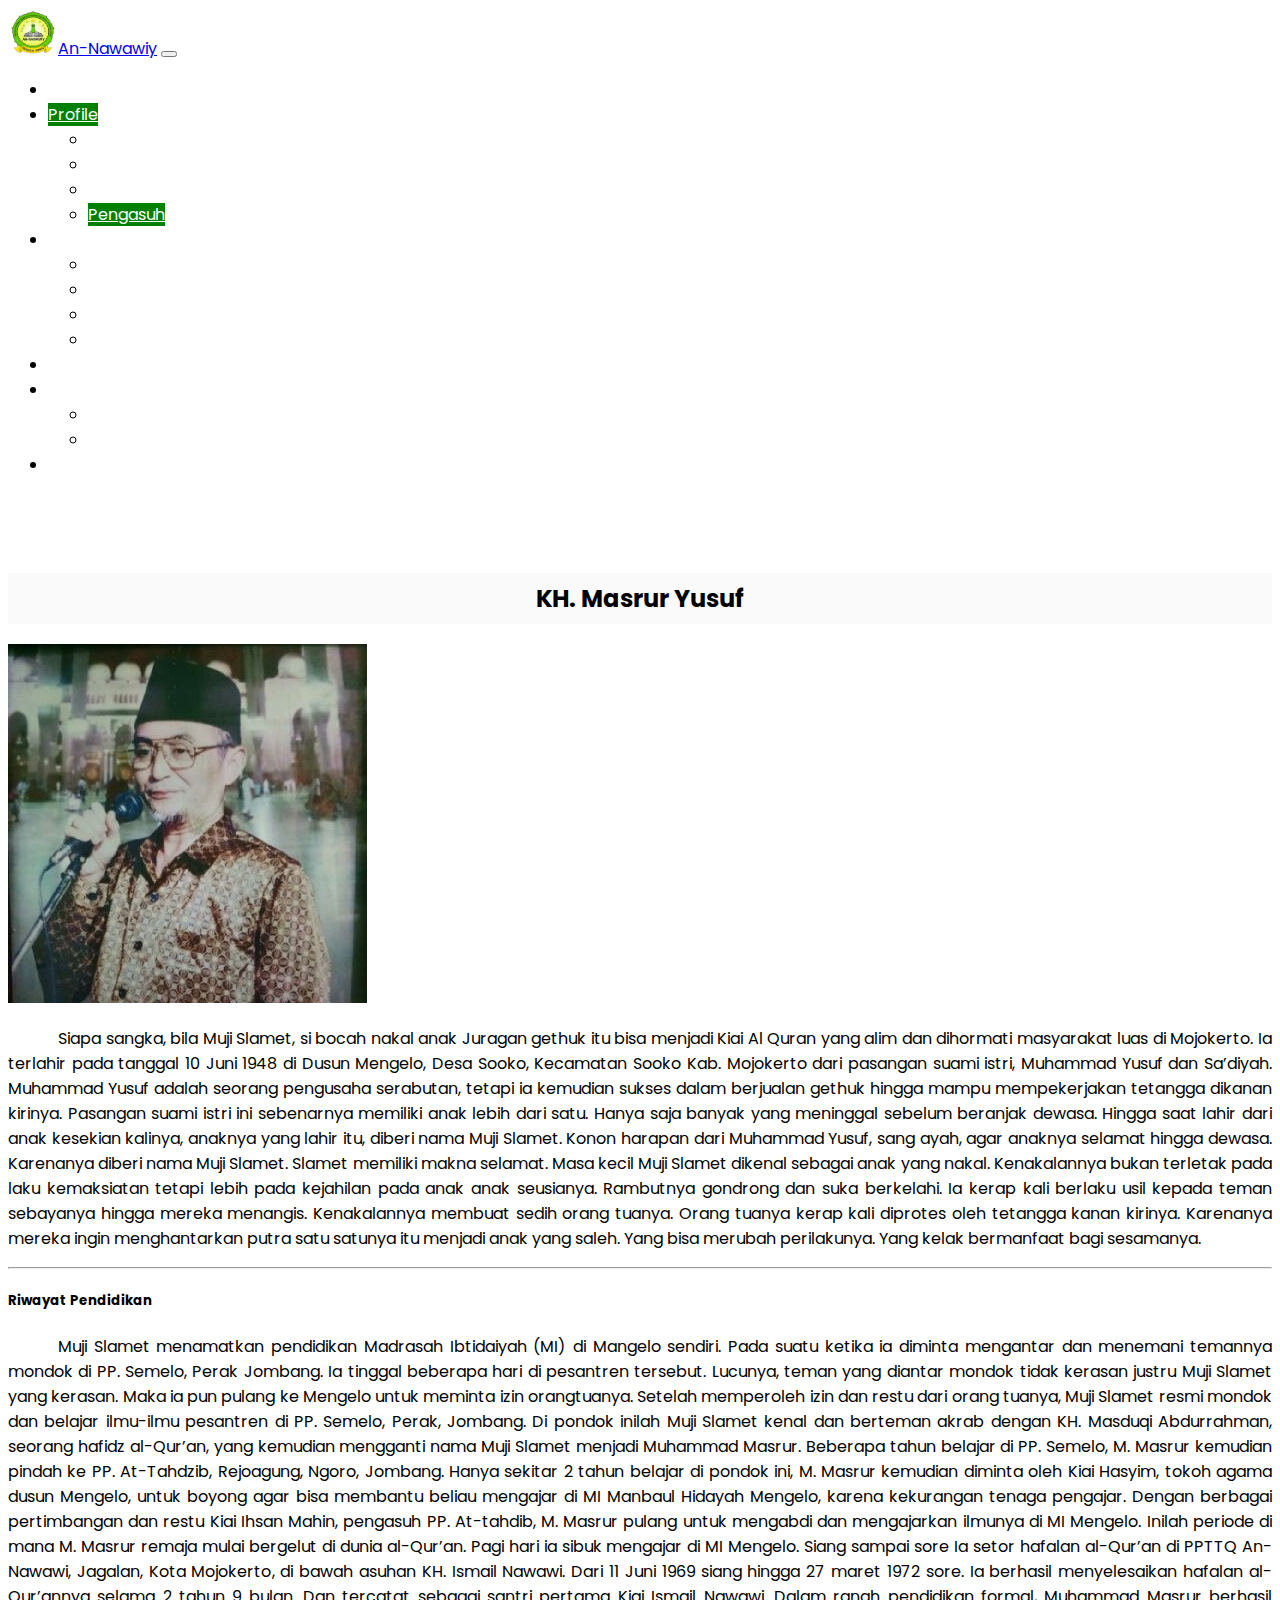
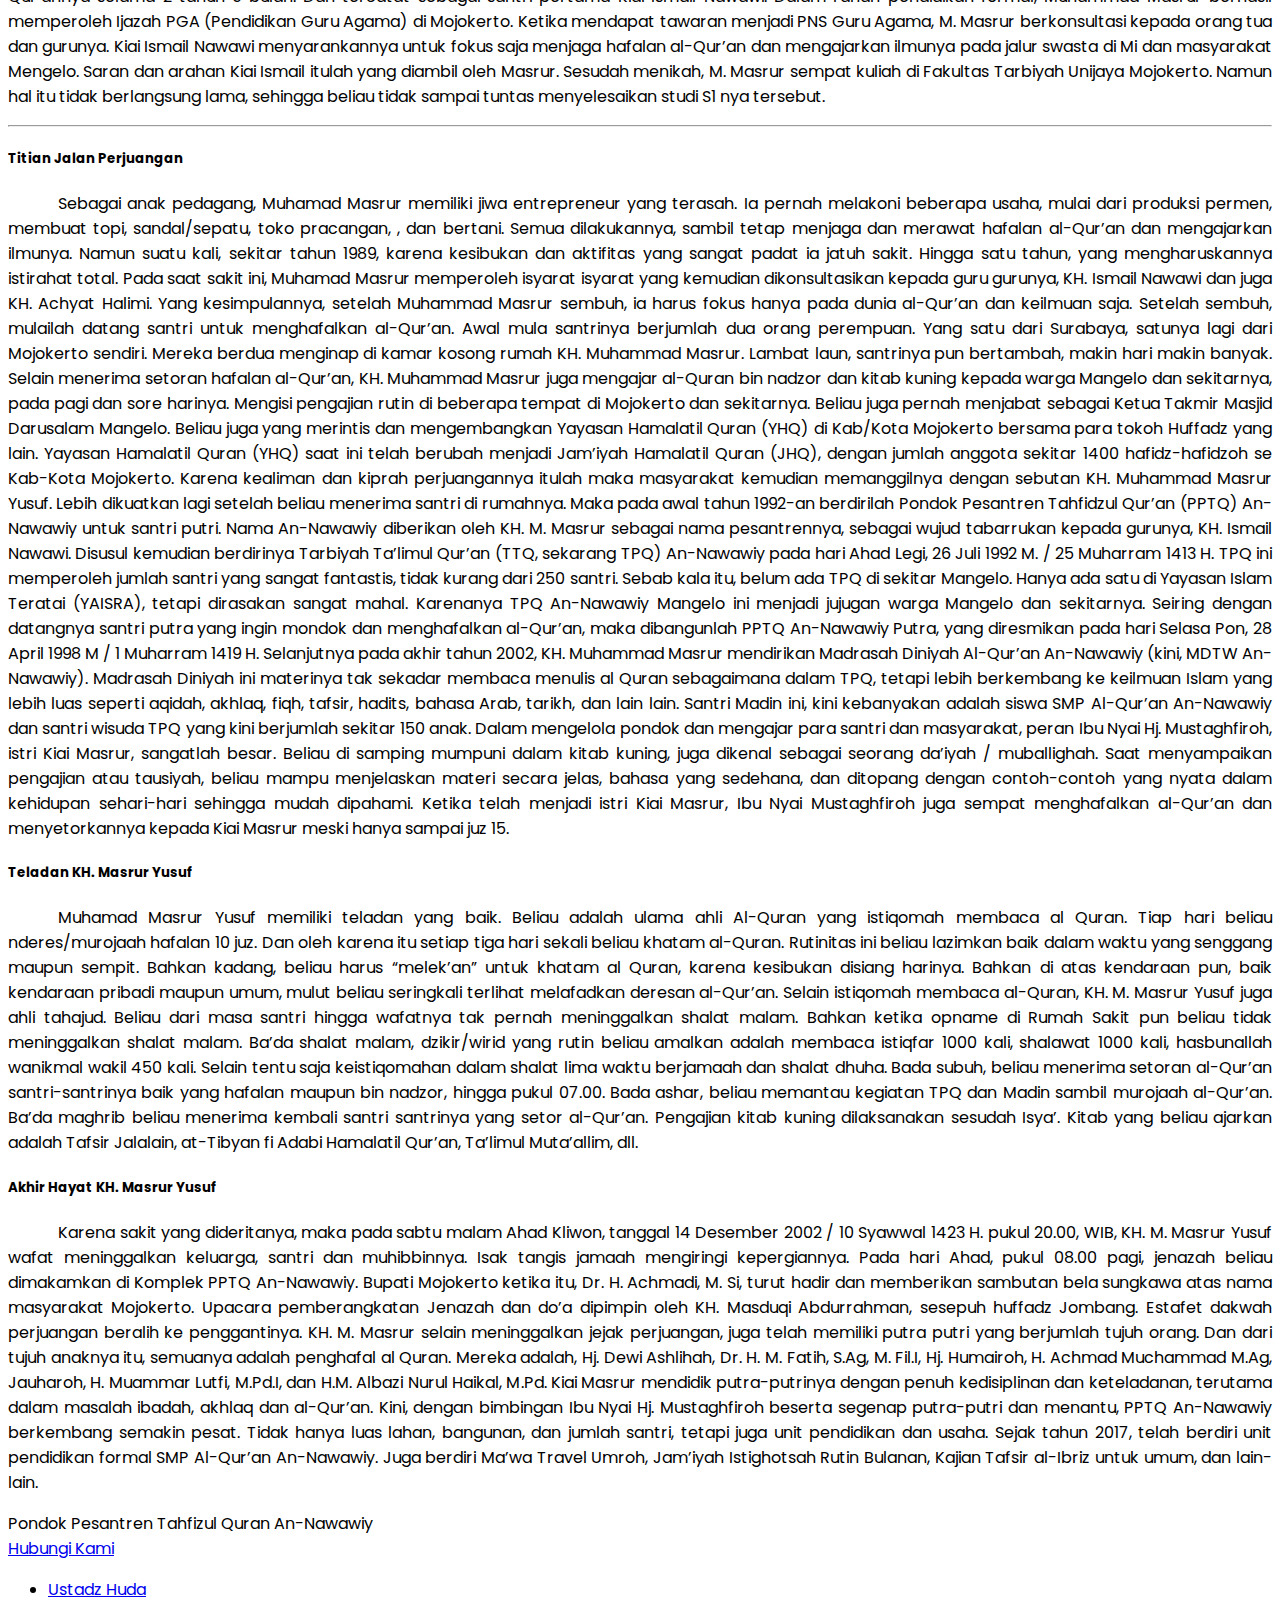
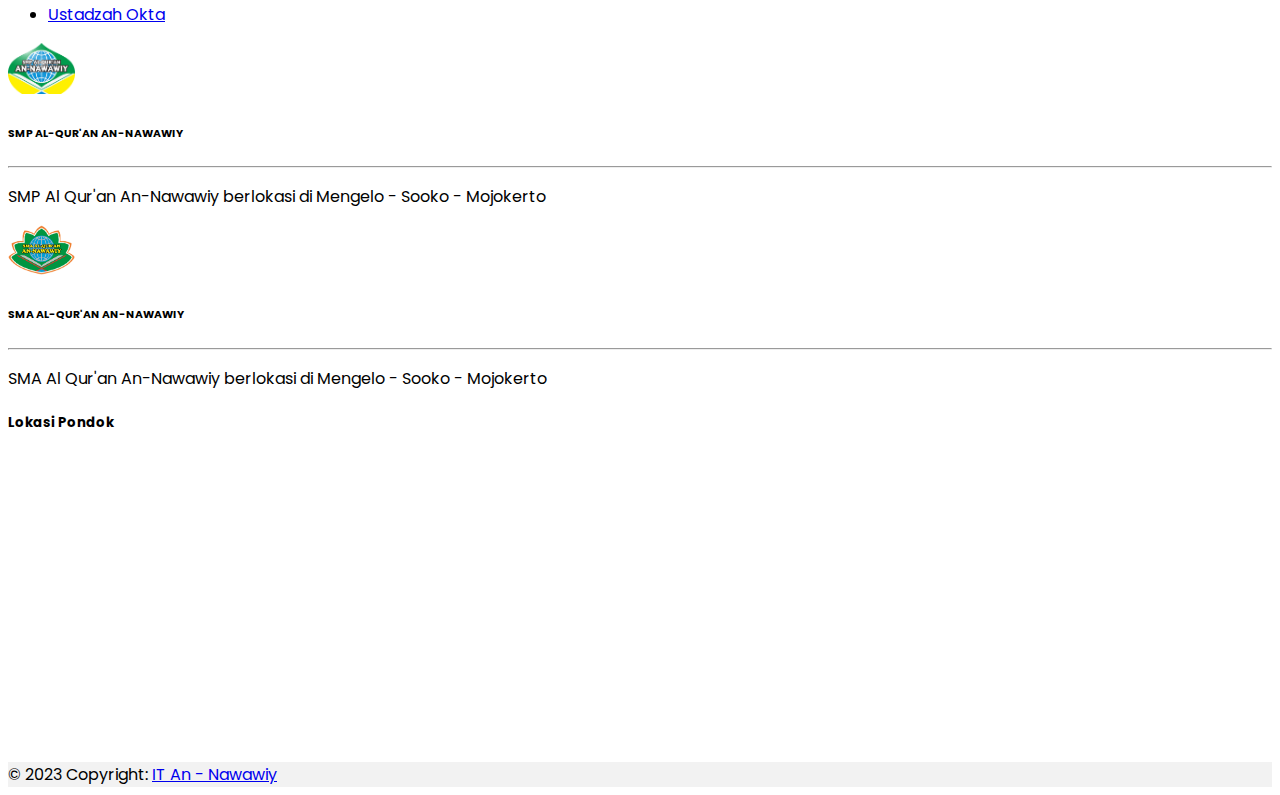
<file: Profile-Pengasuh/index.html>
<!DOCTYPE html>
<html lang="en">
  <head>
    <head>
      <meta charset="utf-8" />
      <meta name="viewport" content="width=device-width, initial-scale=1" />
      <title>An-Nawawiy</title>

      <link rel="shortcut icon" href="../image/pondok.png" type="image/x-icon" />
      <!-- CSS only -->
      <link href="https://cdn.jsdelivr.net/npm/bootstrap@5.2.3/dist/css/bootstrap.min.css" rel="stylesheet" integrity="sha384-rbsA2VBKQhggwzxH7pPCaAqO46MgnOM80zW1RWuH61DGLwZJEdK2Kadq2F9CUG65" crossorigin="anonymous" />
      <link href="style.css" rel="stylesheet" />

      <!-- font montserrat -->
      <link rel="preconnect" href="https://fonts.googleapis.com" />
      <link rel="preconnect" href="https://fonts.gstatic.com" crossorigin />
      <link href="https://fonts.googleapis.com/css2?family=Montserrat:wght@400;500;700;800&family=Poppins:wght@300;400;700&display=swap" rel="stylesheet" />
      <!-- font awesome -->
      <link
        rel="stylesheet"
        href="https://cdnjs.cloudflare.com/ajax/libs/font-awesome/6.2.1/css/all.min.css"
        integrity="sha512-MV7K8+y+gLIBoVD59lQIYicR65iaqukzvf/nwasF0nqhPay5w/9lJmVM2hMDcnK1OnMGCdVK+iQrJ7lzPJQd1w=="
        crossorigin="anonymous"
        referrerpolicy="no-referrer"
      />
      <!-- jqueary -->
      <script
        src="https://cdnjs.cloudflare.com/ajax/libs/jquery/3.6.1/jquery.min.js"
        integrity="sha512-aVKKRRi/Q/YV+4mjoKBsE4x3H+BkegoM/em46NNlCqNTmUYADjBbeNefNxYV7giUp0VxICtqdrbqU7iVaeZNXA=="
        crossorigin="anonymous"
        referrerpolicy="no-referrer"
      ></script>
    </head>
  </head>
  <body>
    <nav class="navbar navbar-expand-lg fixed-top navbar-dark bg-dark">
      <div class="container">
        <a class="navbar-brand fw-bold fs-6" href="#"><img src="../image/pondok.png" width="50" />An-Nawawiy</a>
        <button class="navbar-toggler" type="button" data-bs-toggle="collapse" data-bs-target="#navbarNavDarkDropdown" aria-controls="navbarNavDarkDropdown" aria-expanded="false" aria-label="Toggle navigation">
          <span class="navbar-toggler-icon"></span>
        </button>
        <div class="collapse navbar-collapse" id="navbarNavDarkDropdown">
          <ul class="navbar-nav nav-pills mx-auto mb-2 mb-lg-0 text-center">
            <li class="nav-item">
              <a class="nav-link mx-1" aria-current="page" href="../index.html">Home</a>
            </li>
            <!-- dropdown 1 start -->
            <li class="nav-item dropdown mx-1">
              <a class="nav-link dropdown-toggle" style="background-color: green" href="#" role="button" data-bs-toggle="dropdown" aria-expanded="false"> Profile </a>
              <ul class="dropdown-menu dropdown-menu-dark">
                <li><a class="dropdown-item" href="../Sejarah-Pondok/index.html">Sejarah</a></li>
                <li><a class="dropdown-item" href="#">Visi dan Misi</a></li>
                <li><a class="dropdown-item" href="#">Struktur Oraganisasi</a></li>
                <li><a class="dropdown-item active" style="background-color: green" href="#">Pengasuh</a></li>
              </ul>
            </li>
            <!-- dropdown 1 end -->
            <!-- dropdown 2 start -->
            <li class="nav-item dropdown mx-1">
              <a class="nav-link dropdown-toggle" href="#" role="button" data-bs-toggle="dropdown" aria-expanded="false"> Lembaga </a>
              <ul class="dropdown-menu dropdown-menu-dark">
                <li><a class="dropdown-item" href="#">TPQ</a></li>
                <li><a class="dropdown-item" href="#">SMP</a></li>
                <li><a class="dropdown-item" href="#">SMA</a></li>
                <li><a class="dropdown-item" href="#">PPTQ</a></li>
              </ul>
            </li>
            <!-- dropdown 2 end -->
            <li class="nav-item">
              <a class="nav-link mx-1" href="#">Kajian</a>
            </li>
            <li class="nav-item dropdown mx-1">
              <a class="nav-link dropdown-toggle" href="#" role="button" data-bs-toggle="dropdown" aria-expanded="false"> Santri </a>
              <ul class="dropdown-menu dropdown-menu-dark">
                <li><a class="dropdown-item" href="../Dokumentasi-Acara/index.html">Dokumentasi Acara</a></li>
                <li><a class="dropdown-item" href="#">Diskusi Santri</a></li>
              </ul>
            </li>
            <li class="nav-item">
              <a class="nav-link mx-1" href="#">Pendaftaran</a>
            </li>
          </ul>
          <div class="logo-navbar text-center">
            <a class="nav-link logo-navbar-1 fa-brands fa-youtube fs-5 mx-2" href="https://www.youtube.com/channel/UClKJSEhvXaMFrqHq1qPJacw" target="_blank"> </a>

            <a class="nav-link logo-navbar-2 fa-brands fa-instagram fs-5 mx-2" href="https://www.instagram.com/pptq.annawawiy.mojokerto" target="_blank"> </a>

            <a class="nav-link logo-navbar-3 fa-brands fa-facebook fs-5 mx-2" href="https://www.facebook.com/profile.php?id=100090290989902&mibextid=ZbWKwL" target="_blank"> </a>

            <a class="nav-link logo-navbar-4 fa-brands fa-twitter fs-5 mx-2" href="#" target="_blank"> </a>
          </div>
        </div>
      </div>
    </nav>
    <!-- NAVBAR END -->

    <!-- MAIN PAGE START -->
    <div class="container-fluid">
      <h2 class="fw-bold text-judul-profile">KH. Masrur Yusuf</h2>
      <div class="container mt-3">
        <img  src="/image/-KH.-Masrur-Yusuf-foto.jpg" class="mx-auto d-block img-fluid" alt="KH.Masrur Yusuf" />
        <section class="mt-3">
          <p align="justify" style="text-indent: 50px">
            Siapa sangka, bila Muji Slamet, si bocah nakal anak Juragan gethuk itu bisa menjadi Kiai Al Quran yang alim dan dihormati masyarakat luas di Mojokerto. Ia terlahir pada tanggal 10 Juni 1948 di Dusun Mengelo, Desa Sooko,
            Kecamatan Sooko Kab. Mojokerto dari pasangan suami istri, Muhammad Yusuf dan Sa’diyah. Muhammad Yusuf adalah seorang pengusaha serabutan, tetapi ia kemudian sukses dalam berjualan gethuk hingga mampu mempekerjakan tetangga
            dikanan kirinya. Pasangan suami istri ini sebenarnya memiliki anak lebih dari satu. Hanya saja banyak yang meninggal sebelum beranjak dewasa. Hingga saat lahir dari anak kesekian kalinya, anaknya yang lahir itu, diberi nama Muji
            Slamet. Konon harapan dari Muhammad Yusuf, sang ayah, agar anaknya selamat hingga dewasa. Karenanya diberi nama Muji Slamet. Slamet memiliki makna selamat. Masa kecil Muji Slamet dikenal sebagai anak yang nakal. Kenakalannya
            bukan terletak pada laku kemaksiatan tetapi lebih pada kejahilan pada anak anak seusianya. Rambutnya gondrong dan suka berkelahi. Ia kerap kali berlaku usil kepada teman sebayanya hingga mereka menangis. Kenakalannya membuat
            sedih orang tuanya. Orang tuanya kerap kali diprotes oleh tetangga kanan kirinya. Karenanya mereka ingin menghantarkan putra satu satunya itu menjadi anak yang saleh. Yang bisa merubah perilakunya. Yang kelak bermanfaat bagi
            sesamanya.
          </p>
          <hr />
          <h5 class="mt-4 fw-bold">Riwayat Pendidikan</h5>
          <p align="justify" style="text-indent: 50px">
            Muji Slamet menamatkan pendidikan Madrasah Ibtidaiyah (MI) di Mangelo sendiri. Pada suatu ketika ia diminta mengantar dan menemani temannya mondok di PP. Semelo, Perak Jombang. Ia tinggal beberapa hari di pesantren tersebut.
            Lucunya, teman yang diantar mondok tidak kerasan justru Muji Slamet yang kerasan. Maka ia pun pulang ke Mengelo untuk meminta izin orangtuanya. Setelah memperoleh izin dan restu dari orang tuanya, Muji Slamet resmi mondok dan
            belajar ilmu-ilmu pesantren di PP. Semelo, Perak, Jombang. Di pondok inilah Muji Slamet kenal dan berteman akrab dengan KH. Masduqi Abdurrahman, seorang hafidz al-Qur’an, yang kemudian mengganti nama Muji Slamet menjadi Muhammad
            Masrur. Beberapa tahun belajar di PP. Semelo, M. Masrur kemudian pindah ke PP. At-Tahdzib, Rejoagung, Ngoro, Jombang. Hanya sekitar 2 tahun belajar di pondok ini, M. Masrur kemudian diminta oleh Kiai Hasyim, tokoh agama dusun
            Mengelo, untuk boyong agar bisa membantu beliau mengajar di MI Manbaul Hidayah Mengelo, karena kekurangan tenaga pengajar. Dengan berbagai pertimbangan dan restu Kiai Ihsan Mahin, pengasuh PP. At-tahdib, M. Masrur pulang untuk
            mengabdi dan mengajarkan ilmunya di MI Mengelo. Inilah periode di mana M. Masrur remaja mulai bergelut di dunia al-Qur’an. Pagi hari ia sibuk mengajar di MI Mengelo. Siang sampai sore Ia setor hafalan al-Qur’an di PPTTQ
            An-Nawawi, Jagalan, Kota Mojokerto, di bawah asuhan KH. Ismail Nawawi. Dari 11 Juni 1969 siang hingga 27 maret 1972 sore. Ia berhasil menyelesaikan hafalan al-Qur’annya selama 2 tahun 9 bulan. Dan tercatat sebagai santri pertama
            Kiai Ismail Nawawi. Dalam ranah pendidikan formal, Muhammad Masrur berhasil memperoleh Ijazah PGA (Pendidikan Guru Agama) di Mojokerto. Ketika mendapat tawaran menjadi PNS Guru Agama, M. Masrur berkonsultasi kepada orang tua dan
            gurunya. Kiai Ismail Nawawi menyarankannya untuk fokus saja menjaga hafalan al-Qur’an dan mengajarkan ilmunya pada jalur swasta di Mi dan masyarakat Mengelo. Saran dan arahan Kiai Ismail itulah yang diambil oleh Masrur. Sesudah
            menikah, M. Masrur sempat kuliah di Fakultas Tarbiyah Unijaya Mojokerto. Namun hal itu tidak berlangsung lama, sehingga beliau tidak sampai tuntas menyelesaikan studi S1 nya tersebut.
          </p>
          <hr />
          <h5 class="mt-4 fw-bold">Titian Jalan Perjuangan</h5>
          <p align="justify" style="text-indent: 50px">
            Sebagai anak pedagang, Muhamad Masrur memiliki jiwa entrepreneur yang terasah. Ia pernah melakoni beberapa usaha, mulai dari produksi permen, membuat topi, sandal/sepatu, toko pracangan, , dan bertani. Semua dilakukannya, sambil
            tetap menjaga dan merawat hafalan al-Qur’an dan mengajarkan ilmunya. Namun suatu kali, sekitar tahun 1989, karena kesibukan dan aktifitas yang sangat padat ia jatuh sakit. Hingga satu tahun, yang mengharuskannya istirahat total.
            Pada saat sakit ini, Muhamad Masrur memperoleh isyarat isyarat yang kemudian dikonsultasikan kepada guru gurunya, KH. Ismail Nawawi dan juga KH. Achyat Halimi. Yang kesimpulannya, setelah Muhammad Masrur sembuh, ia harus fokus
            hanya pada dunia al-Qur’an dan keilmuan saja. Setelah sembuh, mulailah datang santri untuk menghafalkan al-Qur’an. Awal mula santrinya berjumlah dua orang perempuan. Yang satu dari Surabaya, satunya lagi dari Mojokerto sendiri.
            Mereka berdua menginap di kamar kosong rumah KH. Muhammad Masrur. Lambat laun, santrinya pun bertambah, makin hari makin banyak. Selain menerima setoran hafalan al-Qur’an, KH. Muhammad Masrur juga mengajar al-Quran bin nadzor
            dan kitab kuning kepada warga Mangelo dan sekitarnya, pada pagi dan sore harinya. Mengisi pengajian rutin di beberapa tempat di Mojokerto dan sekitarnya. Beliau juga pernah menjabat sebagai Ketua Takmir Masjid Darusalam Mangelo.
            Beliau juga yang merintis dan mengembangkan Yayasan Hamalatil Quran (YHQ) di Kab/Kota Mojokerto bersama para tokoh Huffadz yang lain. Yayasan Hamalatil Quran (YHQ) saat ini telah berubah menjadi Jam’iyah Hamalatil Quran (JHQ),
            dengan jumlah anggota sekitar 1400 hafidz-hafidzoh se Kab-Kota Mojokerto. Karena kealiman dan kiprah perjuangannya itulah maka masyarakat kemudian memanggilnya dengan sebutan KH. Muhammad Masrur Yusuf. Lebih dikuatkan lagi
            setelah beliau menerima santri di rumahnya. Maka pada awal tahun 1992-an berdirilah Pondok Pesantren Tahfidzul Qur’an (PPTQ) An-Nawawiy untuk santri putri. Nama An-Nawawiy diberikan oleh KH. M. Masrur sebagai nama pesantrennya,
            sebagai wujud tabarrukan kepada gurunya, KH. Ismail Nawawi. Disusul kemudian berdirinya Tarbiyah Ta’limul Qur’an (TTQ, sekarang TPQ) An-Nawawiy pada hari Ahad Legi, 26 Juli 1992 M. / 25 Muharram 1413 H. TPQ ini memperoleh jumlah
            santri yang sangat fantastis, tidak kurang dari 250 santri. Sebab kala itu, belum ada TPQ di sekitar Mangelo. Hanya ada satu di Yayasan Islam Teratai (YAISRA), tetapi dirasakan sangat mahal. Karenanya TPQ An-Nawawiy Mangelo ini
            menjadi jujugan warga Mangelo dan sekitarnya. Seiring dengan datangnya santri putra yang ingin mondok dan menghafalkan al-Qur’an, maka dibangunlah PPTQ An-Nawawiy Putra, yang diresmikan pada hari Selasa Pon, 28 April 1998 M / 1
            Muharram 1419 H. Selanjutnya pada akhir tahun 2002, KH. Muhammad Masrur mendirikan Madrasah Diniyah Al-Qur’an An-Nawawiy (kini, MDTW An-Nawawiy). Madrasah Diniyah ini materinya tak sekadar membaca menulis al Quran sebagaimana
            dalam TPQ, tetapi lebih berkembang ke keilmuan Islam yang lebih luas seperti aqidah, akhlaq, fiqh, tafsir, hadits, bahasa Arab, tarikh, dan lain lain. Santri Madin ini, kini kebanyakan adalah siswa SMP Al-Qur’an An-Nawawiy dan
            santri wisuda TPQ yang kini berjumlah sekitar 150 anak. Dalam mengelola pondok dan mengajar para santri dan masyarakat, peran Ibu Nyai Hj. Mustaghfiroh, istri Kiai Masrur, sangatlah besar. Beliau di samping mumpuni dalam kitab
            kuning, juga dikenal sebagai seorang da’iyah / muballighah. Saat menyampaikan pengajian atau tausiyah, beliau mampu menjelaskan materi secara jelas, bahasa yang sedehana, dan ditopang dengan contoh-contoh yang nyata dalam
            kehidupan sehari-hari sehingga mudah dipahami. Ketika telah menjadi istri Kiai Masrur, Ibu Nyai Mustaghfiroh juga sempat menghafalkan al-Qur’an dan menyetorkannya kepada Kiai Masrur meski hanya sampai juz 15.
          </p>
          <h5 class="mt-4 fw-bold">Teladan KH. Masrur Yusuf</h5>
          <p align="justify" style="text-indent: 50px">
            Muhamad Masrur Yusuf memiliki teladan yang baik. Beliau adalah ulama ahli Al-Quran yang istiqomah membaca al Quran. Tiap hari beliau nderes/murojaah hafalan 10 juz. Dan oleh karena itu setiap tiga hari sekali beliau khatam
            al-Quran. Rutinitas ini beliau lazimkan baik dalam waktu yang senggang maupun sempit. Bahkan kadang, beliau harus “melek’an” untuk khatam al Quran, karena kesibukan disiang harinya. Bahkan di atas kendaraan pun, baik kendaraan
            pribadi maupun umum, mulut beliau seringkali terlihat melafadkan deresan al-Qur’an. Selain istiqomah membaca al-Quran, KH. M. Masrur Yusuf juga ahli tahajud. Beliau dari masa santri hingga wafatnya tak pernah meninggalkan shalat
            malam. Bahkan ketika opname di Rumah Sakit pun beliau tidak meninggalkan shalat malam. Ba’da shalat malam, dzikir/wirid yang rutin beliau amalkan adalah membaca istiqfar 1000 kali, shalawat 1000 kali, hasbunallah wanikmal wakil
            450 kali. Selain tentu saja keistiqomahan dalam shalat lima waktu berjamaah dan shalat dhuha. Bada subuh, beliau menerima setoran al-Qur’an santri-santrinya baik yang hafalan maupun bin nadzor, hingga pukul 07.00. Bada ashar,
            beliau memantau kegiatan TPQ dan Madin sambil murojaah al-Qur’an. Ba’da maghrib beliau menerima kembali santri santrinya yang setor al-Qur’an. Pengajian kitab kuning dilaksanakan sesudah Isya’. Kitab yang beliau ajarkan adalah
            Tafsir Jalalain, at-Tibyan fi Adabi Hamalatil Qur’an, Ta’limul Muta’allim, dll.
          </p>
          <h5 class="mt-4 fw-bold">Akhir Hayat KH. Masrur Yusuf</h5>
          <p align="justify" style="text-indent: 50px">
            Karena sakit yang dideritanya, maka pada sabtu malam Ahad Kliwon, tanggal 14 Desember 2002 / 10 Syawwal 1423 H. pukul 20.00, WIB, KH. M. Masrur Yusuf wafat meninggalkan keluarga, santri dan muhibbinnya. Isak tangis jamaah
            mengiringi kepergiannya. Pada hari Ahad, pukul 08.00 pagi, jenazah beliau dimakamkan di Komplek PPTQ An-Nawawiy. Bupati Mojokerto ketika itu, Dr. H. Achmadi, M. Si, turut hadir dan memberikan sambutan bela sungkawa atas nama
            masyarakat Mojokerto. Upacara pemberangkatan Jenazah dan do’a dipimpin oleh KH. Masduqi Abdurrahman, sesepuh huffadz Jombang. Estafet dakwah perjuangan beralih ke penggantinya. KH. M. Masrur selain meninggalkan jejak perjuangan,
            juga telah memiliki putra putri yang berjumlah tujuh orang. Dan dari tujuh anaknya itu, semuanya adalah penghafal al Quran. Mereka adalah, Hj. Dewi Ashlihah, Dr. H. M. Fatih, S.Ag, M. Fil.I, Hj. Humairoh, H. Achmad Muchammad
            M.Ag, Jauharoh, H. Muammar Lutfi, M.Pd.I, dan H.M. Albazi Nurul Haikal, M.Pd. Kiai Masrur mendidik putra-putrinya dengan penuh kedisiplinan dan keteladanan, terutama dalam masalah ibadah, akhlaq dan al-Qur’an. Kini, dengan
            bimbingan Ibu Nyai Hj. Mustaghfiroh beserta segenap putra-putri dan menantu, PPTQ An-Nawawiy berkembang semakin pesat. Tidak hanya luas lahan, bangunan, dan jumlah santri, tetapi juga unit pendidikan dan usaha. Sejak tahun 2017,
            telah berdiri unit pendidikan formal SMP Al-Qur’an An-Nawawiy. Juga berdiri Ma’wa Travel Umroh, Jam’iyah Istighotsah Rutin Bulanan, Kajian Tafsir al-Ibriz untuk umum, dan lain-lain.
          </p>
        </section>
      </div>

      <!-- FOOTER START -->

      <footer class="text-center text-lg-start bg-dark text-white">
        <!-- Section: Social media -->
        <section class="d-flex justify-content-center justify-content-lg-between p-4 border-bottom">
          <!-- Left -->
          <div class="ms-5 d-none d-lg-block fw-bold">
            <span>Pondok Pesantren Tahfizul Quran An-Nawawiy</span>
          </div>
          <!-- Left -->

          <!-- Right -->
          <div>
            <div class="dropdown dropdown-footer rounded-3">
              <a class="nav-link dropdown-toggle" href="#" role="button" data-bs-toggle="dropdown" aria-expanded="false"> Hubungi Kami </a>
              <ul class="dropdown-menu dropdown-menu-dark">
                <li><a class="dropdown-item" href=" https://api.whatsapp.com/send?phone=085746644232" target="_blank">Ustadz Huda</a></li>
                <li><a class="dropdown-item" href="https://api.whatsapp.com/send?phone=08563195659" target="_blank">Ustadzah Okta</a></li>
              </ul>
            </div>
          </div>
          <!-- Right -->
        </section>
        <!-- Section: Social media -->

        <!-- Section: Links  -->
        <section class="">
          <div class="container text-center text-md-start mt-5">
            <!-- Grid row -->
            <div class="row mt-3">
              <!-- Grid column -->
              <div class="col-md-3 col-lg-4 col-xl-3 mx-auto mb-4">
                <!-- Content -->
                <i><img src="../image/smpq.png" width="67" class="mb-3" /></i>
                <h6 class="text-uppercase fw-bold mb-3"><i class=""></i>SMP AL-QUR'AN AN-NAWAWIY</h6>
                <hr />
                <p>SMP Al Qur'an An-Nawawiy berlokasi di Mengelo - Sooko - Mojokerto</p>
              </div>
              <!-- Grid column -->
              <div class="col-md-3 col-lg-4 col-xl-3 mx-auto mb-4">
                <!-- Content -->
                <i><img src="../image/LOGO SMAQ.png" width="67" class="mb-3" /></i>
                <h6 class="text-uppercase fw-bold mb-3"><i class=""></i>SMA AL-QUR'AN AN-NAWAWIY</h6>
                <hr />
                <p>SMA Al Qur'an An-Nawawiy berlokasi di Mengelo - Sooko - Mojokerto</p>
              </div>
              <!-- Grid column -->

              <!-- Grid column -->

              <!-- Grid column -->

              <!-- Grid column -->

              <!-- Grid column -->
              <div class="col-md-4 col-lg-4 col-xl-3 mx-auto mb-md-0 mt-4">
                <!-- Links -->
                <h5 class="fw-bold mb-3">Lokasi Pondok</h5>
                <!--Google map-->
                <div id="map-container-google-3" class="z-depth-1-half map-container-3 align-items-center">
                  <iframe
                    src="https://www.google.com/maps/embed?pb=!1m18!1m12!1m3!1d3955.7604045094995!2d112.42749667425213!3d-7.4916852738837285!2m3!1f0!2f0!3f0!3m2!1i1024!2i768!4f13.1!3m3!1m2!1s0x2e780d7ded31c417%3A0x82190db1566d3d13!2sSMP%20Alquran%20An-nawawiy%20Mangelo%20mojokerto!5e0!3m2!1sen!2sus!4v1683362633997!5m2!1sen!2sus"
                    width="400"
                    height="300"
                    style="border: 0"
                    allowfullscreen=""
                    loading="lazy"
                    referrerpolicy="no-referrer-when-downgrade"
                  ></iframe>
                </div>
              </div>
              <!-- Grid column -->
            </div>
            <!-- Grid row -->
          </div>
        </section>
        <!-- Section: Links  -->

        <!-- Copyright -->
        <div class="text-center p-4" style="background-color: rgba(0, 0, 0, 0.05)">
          © 2023 Copyright:
          <a class="text-reset fw-bold" href="#">IT An - Nawawiy</a>
        </div>
        <!-- Copyright -->
      </footer>
    </div>
    <!-- MAIN PAGE END -->
    <!-- FOOTER START -->

    <!-- FOOTER END -->

    <!-- SCRIPT JS BOOTSTRAP -->

    <script src="https://cdn.jsdelivr.net/npm/bootstrap@5.2.3/dist/js/bootstrap.bundle.min.js" integrity="sha384-kenU1KFdBIe4zVF0s0G1M5b4hcpxyD9F7jL+jjXkk+Q2h455rYXK/7HAuoJl+0I4" crossorigin="anonymous"></script>
  </body>
</html>
</file>
<file: Profile-Pengasuh/style.css>
* {
  font-family: "Poppins", sans-serif;
}

.logo-ig {
  color: white;
}

.navbar i:hover {
  color: green;
  cursor: pointer;
}

.navbar-nav a:hover {
  color: green;
  cursor: pointer;
  font-weight: bold;
}

.navbar-nav a {
  color: white;
  cursor: pointer;
}

.navbar {
  transition: all 0.3s ease;
}

.navbar.scrolling-active {
  background-color: rgb(27, 27, 27);
  padding: 15px 0px 15px 0px;
}

.logo-navbar .logo-navbar-1 {
  color: white;
}
.logo-navbar .logo-navbar-1:hover {
  color: #db4437;
}
.logo-navbar .logo-navbar-2 {
  color: white;
}
.logo-navbar .logo-navbar-2:hover {
  color: #833ab4;
}
.logo-navbar .logo-navbar-3 {
  color: white;
}
.logo-navbar .logo-navbar-3:hover {
  color: #4267b2;
}
.logo-navbar .logo-navbar-4 {
  color: white;
}
.logo-navbar .logo-navbar-4:hover {
  color: #1da1f2;
}
.logo-navbar .logo-navbar-5 {
  color: white;
}
.logo-navbar .logo-navbar-5:hover {
  color: green;
}

.text-judul-profile {
  margin-top: 6rem;
  background-color: rgb(250, 250, 250);
  color: black;
  text-align: center;
  padding: 8px 0px;
}
</file>
